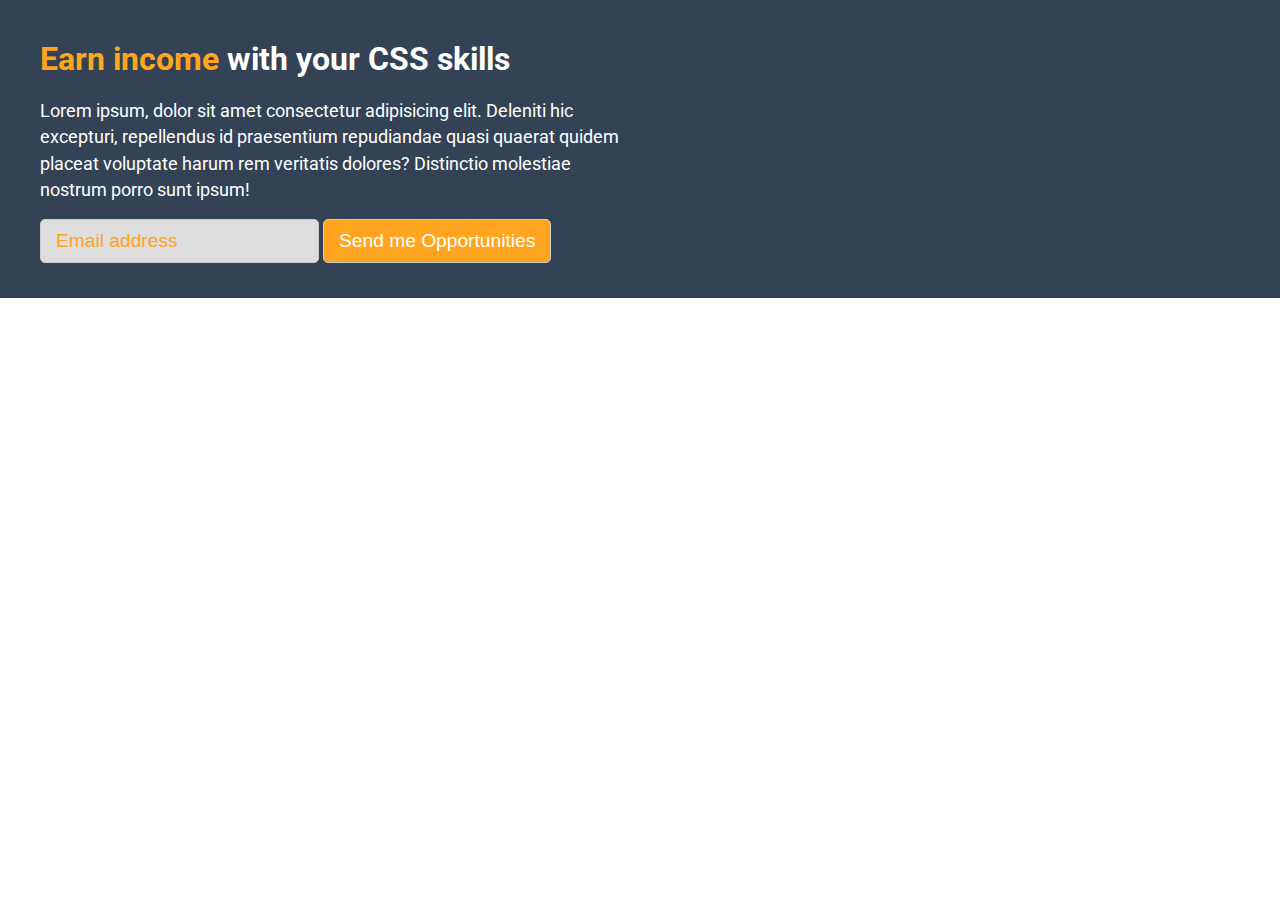
<file: ex01/index.html>
<!DOCTYPE html>
<html lang="en">
  <head>
    <meta charset="UTF-8" />
    <meta name="viewport" content="width=device-width, initial-scale=1.0" />
    <title>Document</title>
    <link
      href="https://fonts.googleapis.com/css2?family=Roboto:wght@400;500;700;900&display=swap"
      rel="stylesheet"
    />
    <link rel="stylesheet" href="index.css" />
  </head>
  <body>
    <footer class="footer">
      <div class="container">
        <div class="footer-inner">
          <h2><span>Earn income</span> with your CSS skills</h2>
          <p>
            Lorem ipsum, dolor sit amet consectetur adipisicing elit. Deleniti
            hic excepturi, repellendus id praesentium repudiandae quasi quaerat
            quidem placeat voluptate harum rem veritatis dolores? Distinctio
            molestiae nostrum porro sunt ipsum!
          </p>
          <form>
            <input type="text" placeholder="Email address" />
            <button>Send me Opportunities</button>
          </form>
        </div>
      </div>
    </footer>
  </body>
</html>
</file>
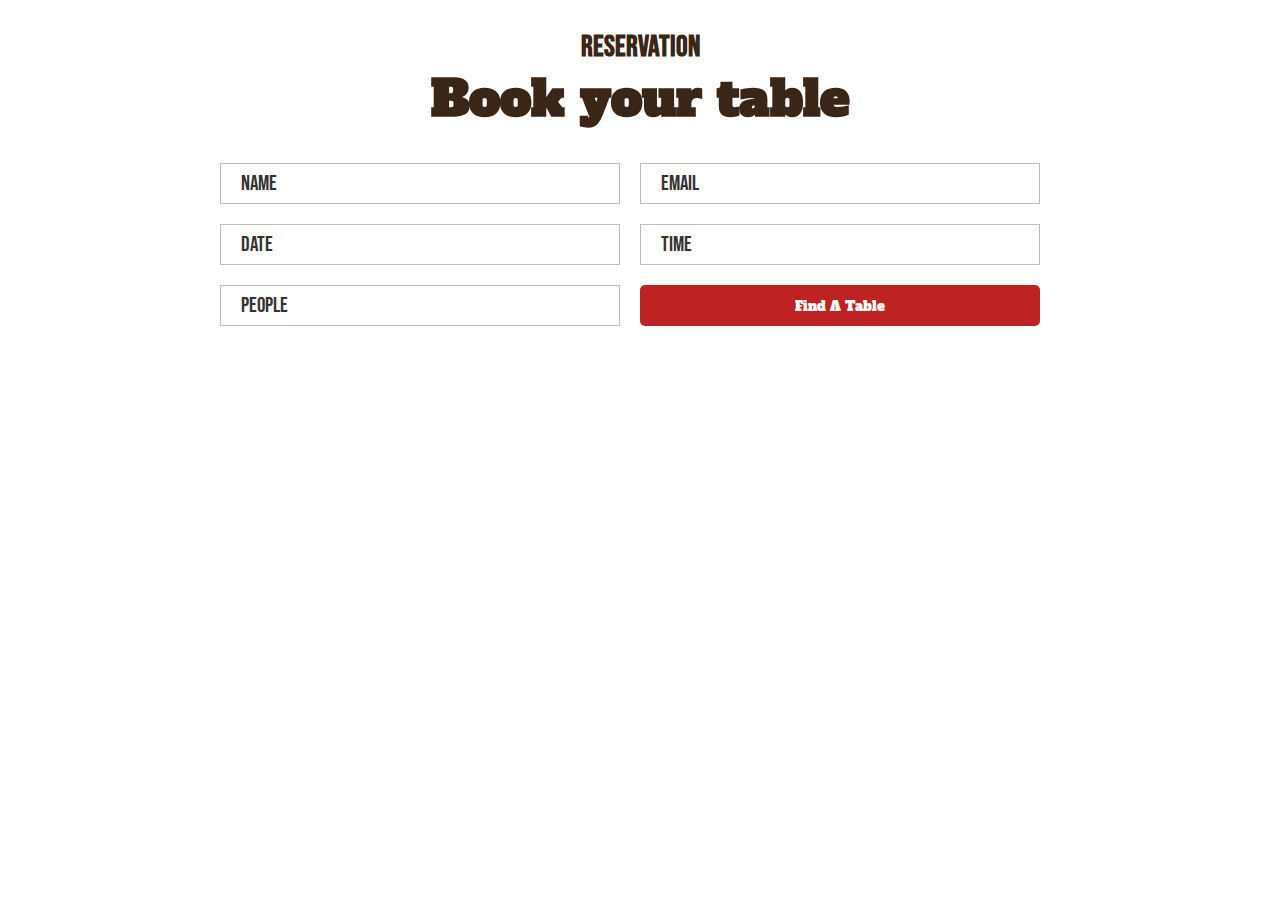
<file: ex02/index.html>
<!DOCTYPE html>
<html lang="en">
  <head>
    <meta charset="UTF-8" />
    <meta name="viewport" content="width=device-width, initial-scale=1.0" />
    <title>Document</title>
    <link
      href="https://fonts.googleapis.com/css2?family=Alfa+Slab+One&family=Bebas+Neue&display=swap"
      rel="stylesheet"
    />
    <link rel="stylesheet" href="index.css" />
  </head>
  <body>
    <section class="order-form">
      <div class="container">
        <div class="order-heading">
          <h3>Reservation</h3>
          <h2>Book your table</h2>
        </div>
        <form action="">
          <input type="text" placeholder="Name" />
          <input type="email" placeholder="Email" />
          <input type="text" placeholder="Date" />
          <input type="text" placeholder="Time" />
          <input type="number" placeholder="People" />
          <button>Find A Table</button>
        </form>
      </div>
    </section>
  </body>
</html>
</file>
<file: ex01/index.css>
* {
  padding: 0;
  margin: 0;
  outline: 0;
}
body {
  font-family: "Roboto", sans-serif;
  line-height: 1.5;
  font-size: 1.1rem;
}
.footer {
  padding: 35px 0;
  background: #334355;
  color: #fff;
}

.container {
  width: 1200px;
  margin: 0 auto;
}

.footer .footer-inner {
  width: 50%;
}

.footer h2 {
  font-size: 2rem;
}

.footer h2 span {
  color: #ffa520;
}

.footer p {
  margin: 15px 0;
}

.footer form input {
  border: 1px solid #ccc;
  background: #fff;
  padding: 10px 15px;
  border-radius: 5px;
  font-size: 1.2rem;
}

.footer form button {
  background: #f8db34;
  color: #333;
  border: 1px solid #ccc;
  padding: 10px 15px;
  border-radius: 5px;
  font-weight: 500;
  font-size: 1.2rem;
}

.footer:hover form input::placeholder {
  color: #ffa520;
}

.footer:hover form input {
  background: #ddd;
}

.footer:hover form button {
  background: #ffa520;
  color: #fff;
}
</file>
<file: ex02/index.css>
* {
  padding: 0;
  margin: 0;
  outline: 0;
  box-sizing: border-box;
}

.container {
  width: 1200px;
  margin: 0 auto;
}

.order-form {
  padding: 30px 0;
}

.order-form .order-heading {
  max-width: 70%;
  margin: 0 auto;
  text-align: center;
}
.order-form .order-heading h2 {
  font-family: "Alfa Slab One", serif;
  color: #3a2617;
  font-size: 3.1rem;
}

.order-form .order-heading h3 {
  font-family: "Bebas Neue", sans-serif;
  color: #3a2617;
  font-size: 1.8rem;
}

.order-form form {
  max-width: 70%;
  margin: 0 auto;
  display: flex;
  flex-wrap: wrap;
  gap: 20px;
  margin-top: 30px;
}

.order-form form > * {
  width: calc(50% - 20px);
}

.order-form form input {
  padding: 7px 20px;
  border: 1px solid #bdbdbd;
  font-size: 1.3rem;
  font-family: "Bebas Neue", sans-serif;
}

.order-form form input::placeholder {
  color: #333;
}

.order-form form button {
  background: #bf2222;
  font-family: "Alfa Slab One", serif;
  border: 0;
  border-radius: 5px;
  padding: 7px 20px;
  color: #fff;
  cursor: pointer;
}

.order-form form button:hover {
  background: #ffc045;
}
</file>
